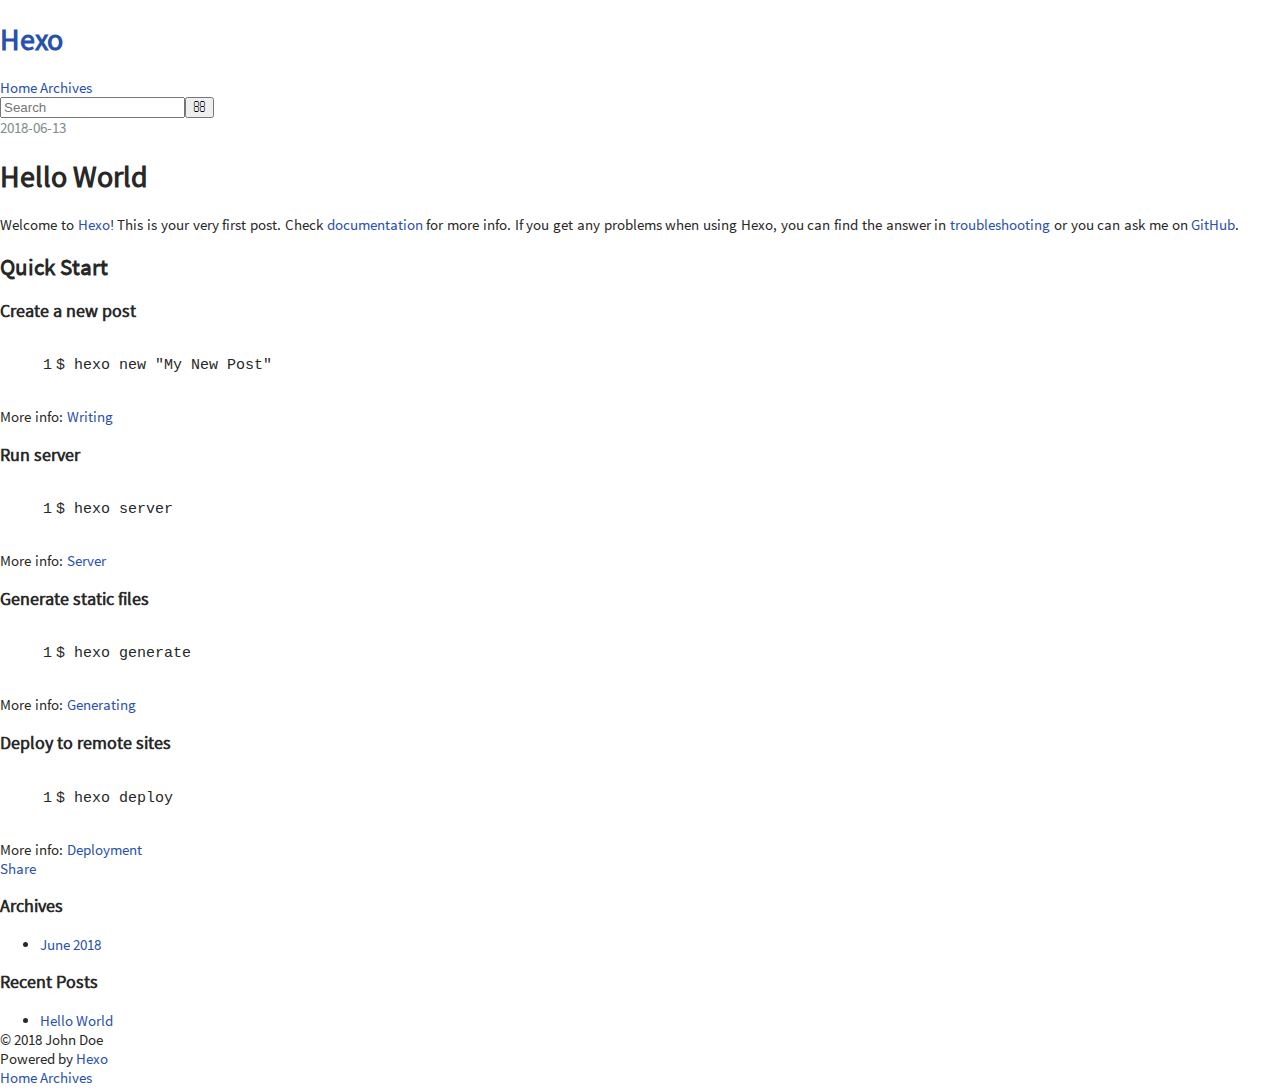
<file: 2018/06/13/hello-world/index.html>
<!DOCTYPE html>
<html>
<head>
  <meta charset="utf-8">
  

  
  <title>Hello World | Hexo</title>
  <meta name="viewport" content="width=device-width, initial-scale=1, maximum-scale=1">
  <meta name="description" content="Welcome to Hexo! This is your very first post. Check documentation for more info. If you get any problems when using Hexo, you can find the answer in troubleshooting or you can ask me on GitHub. Quick">
<meta property="og:type" content="article">
<meta property="og:title" content="Hello World">
<meta property="og:url" content="http://yoursite.com/2018/06/13/hello-world/index.html">
<meta property="og:site_name" content="Hexo">
<meta property="og:description" content="Welcome to Hexo! This is your very first post. Check documentation for more info. If you get any problems when using Hexo, you can find the answer in troubleshooting or you can ask me on GitHub. Quick">
<meta property="og:locale" content="default">
<meta property="og:updated_time" content="2018-06-13T15:54:41.710Z">
<meta name="twitter:card" content="summary">
<meta name="twitter:title" content="Hello World">
<meta name="twitter:description" content="Welcome to Hexo! This is your very first post. Check documentation for more info. If you get any problems when using Hexo, you can find the answer in troubleshooting or you can ask me on GitHub. Quick">
  
    <link rel="alternate" href="/atom.xml" title="Hexo" type="application/atom+xml">
  
  
    <link rel="icon" href="/favicon.png">
  
  
    <link href="//fonts.googleapis.com/css?family=Source+Code+Pro" rel="stylesheet" type="text/css">
  
  <link rel="stylesheet" href="/css/style.css">
</head>

<body>
  <div id="container">
    <div id="wrap">
      <header id="header">
  <div id="banner"></div>
  <div id="header-outer" class="outer">
    <div id="header-title" class="inner">
      <h1 id="logo-wrap">
        <a href="/" id="logo">Hexo</a>
      </h1>
      
    </div>
    <div id="header-inner" class="inner">
      <nav id="main-nav">
        <a id="main-nav-toggle" class="nav-icon"></a>
        
          <a class="main-nav-link" href="/">Home</a>
        
          <a class="main-nav-link" href="/archives">Archives</a>
        
      </nav>
      <nav id="sub-nav">
        
          <a id="nav-rss-link" class="nav-icon" href="/atom.xml" title="RSS Feed"></a>
        
        <a id="nav-search-btn" class="nav-icon" title="Search"></a>
      </nav>
      <div id="search-form-wrap">
        <form action="//google.com/search" method="get" accept-charset="UTF-8" class="search-form"><input type="search" name="q" class="search-form-input" placeholder="Search"><button type="submit" class="search-form-submit">&#xF002;</button><input type="hidden" name="sitesearch" value="http://yoursite.com"></form>
      </div>
    </div>
  </div>
</header>
      <div class="outer">
        <section id="main"><article id="post-hello-world" class="article article-type-post" itemscope itemprop="blogPost">
  <div class="article-meta">
    <a href="/2018/06/13/hello-world/" class="article-date">
  <time datetime="2018-06-13T15:54:41.710Z" itemprop="datePublished">2018-06-13</time>
</a>
    
  </div>
  <div class="article-inner">
    
    
      <header class="article-header">
        
  
    <h1 class="article-title" itemprop="name">
      Hello World
    </h1>
  

      </header>
    
    <div class="article-entry" itemprop="articleBody">
      
        <p>Welcome to <a href="https://hexo.io/" target="_blank" rel="noopener">Hexo</a>! This is your very first post. Check <a href="https://hexo.io/docs/" target="_blank" rel="noopener">documentation</a> for more info. If you get any problems when using Hexo, you can find the answer in <a href="https://hexo.io/docs/troubleshooting.html" target="_blank" rel="noopener">troubleshooting</a> or you can ask me on <a href="https://github.com/hexojs/hexo/issues" target="_blank" rel="noopener">GitHub</a>.</p>
<h2 id="Quick-Start"><a href="#Quick-Start" class="headerlink" title="Quick Start"></a>Quick Start</h2><h3 id="Create-a-new-post"><a href="#Create-a-new-post" class="headerlink" title="Create a new post"></a>Create a new post</h3><figure class="highlight bash"><table><tr><td class="gutter"><pre><span class="line">1</span><br></pre></td><td class="code"><pre><span class="line">$ hexo new <span class="string">"My New Post"</span></span><br></pre></td></tr></table></figure>
<p>More info: <a href="https://hexo.io/docs/writing.html" target="_blank" rel="noopener">Writing</a></p>
<h3 id="Run-server"><a href="#Run-server" class="headerlink" title="Run server"></a>Run server</h3><figure class="highlight bash"><table><tr><td class="gutter"><pre><span class="line">1</span><br></pre></td><td class="code"><pre><span class="line">$ hexo server</span><br></pre></td></tr></table></figure>
<p>More info: <a href="https://hexo.io/docs/server.html" target="_blank" rel="noopener">Server</a></p>
<h3 id="Generate-static-files"><a href="#Generate-static-files" class="headerlink" title="Generate static files"></a>Generate static files</h3><figure class="highlight bash"><table><tr><td class="gutter"><pre><span class="line">1</span><br></pre></td><td class="code"><pre><span class="line">$ hexo generate</span><br></pre></td></tr></table></figure>
<p>More info: <a href="https://hexo.io/docs/generating.html" target="_blank" rel="noopener">Generating</a></p>
<h3 id="Deploy-to-remote-sites"><a href="#Deploy-to-remote-sites" class="headerlink" title="Deploy to remote sites"></a>Deploy to remote sites</h3><figure class="highlight bash"><table><tr><td class="gutter"><pre><span class="line">1</span><br></pre></td><td class="code"><pre><span class="line">$ hexo deploy</span><br></pre></td></tr></table></figure>
<p>More info: <a href="https://hexo.io/docs/deployment.html" target="_blank" rel="noopener">Deployment</a></p>

      
    </div>
    <footer class="article-footer">
      <a data-url="http://yoursite.com/2018/06/13/hello-world/" data-id="cjidf9biq0000tww9q4ssaouu" class="article-share-link">Share</a>
      
      
    </footer>
  </div>
  
    
  
</article>

</section>
        
          <aside id="sidebar">
  
    

  
    

  
    
  
    
  <div class="widget-wrap">
    <h3 class="widget-title">Archives</h3>
    <div class="widget">
      <ul class="archive-list"><li class="archive-list-item"><a class="archive-list-link" href="/archives/2018/06/">June 2018</a></li></ul>
    </div>
  </div>


  
    
  <div class="widget-wrap">
    <h3 class="widget-title">Recent Posts</h3>
    <div class="widget">
      <ul>
        
          <li>
            <a href="/2018/06/13/hello-world/">Hello World</a>
          </li>
        
      </ul>
    </div>
  </div>

  
</aside>
        
      </div>
      <footer id="footer">
  
  <div class="outer">
    <div id="footer-info" class="inner">
      &copy; 2018 John Doe<br>
      Powered by <a href="http://hexo.io/" target="_blank">Hexo</a>
    </div>
  </div>
</footer>
    </div>
    <nav id="mobile-nav">
  
    <a href="/" class="mobile-nav-link">Home</a>
  
    <a href="/archives" class="mobile-nav-link">Archives</a>
  
</nav>
    

<script src="//ajax.googleapis.com/ajax/libs/jquery/2.0.3/jquery.min.js"></script>


  <link rel="stylesheet" href="/fancybox/jquery.fancybox.css">
  <script src="/fancybox/jquery.fancybox.pack.js"></script>


<script src="/js/script.js"></script>



  </div>
</body>
</html>
</file>
<file: css/style.css>
@font-face {
  font-family: 'Source Sans Pro';
  src: url("../fonts/SourceSansPro.ttf");
}
::selection {
  background: #2851ad;
  color: #fff;
}
body {
  font-family: 'Source Sans Pro', 'Helvetica Neue', Arial, sans-serif;
  -webkit-font-smoothing: antialiased;
  -moz-osx-font-smoothing: grayscale;
  -webkit-text-size-adjust: none;
  position: relative;
  height: 100%;
  margin: 0;
  color: #282828;
  font-size: 15px;
}
@media screen and (max-width: 480px) {
  body {
    font-size: 15px;
  }
}
ol,
ul,
form,
p {
  margin: 0;
}
a {
  text-decoration: none;
  color: #2851ad;
  cursor: pointer;
}
p {
  word-spacing: 0.05em;
}
pre {
  overflow-x: auto;
}
.flex-box {
  display: flex;
  display: -ms-flexbox;
  display: -webkit-box;
  display: -webkit-flex;
  transform: unset !important;
}
.wechat-share {
  width: 0;
  height: 0;
  overflow: hidden;
}
.wechat-share img {
  width: 400px;
  height: 400px;
}
.app-body {
  padding: 2em 1em;
  margin: 0 auto;
  height: 100%;
  max-width: 980px;
  position: relative;
  opacity: 0;
  transform: translateY(-20px);
  transition: all 0.4s;
}
.hljs {
  background: none !important;
}
.tags {
  margin: 15px 0;
}
.tags span:first-child {
  margin-right: 10px;
  font-weight: 600;
}
.tag-code {
  font-family: 'Roboto Mono', Monaco, courier, monospace;
  font-size: 0.8em;
  display: inline-block;
  background-color: #f8f8f8;
  color: #e96900;
  padding: 3px 5px;
  margin: 0 2px 5px 0;
  border-radius: 2px;
  white-space: nowrap;
}
.article-card {
  padding-bottom: 20px;
}
.article-card:first-child {
  margin-top: 60px;
}
h2.article-head {
  font-size: 1.6em;
  margin-bottom: 0;
}
.article-head > a {
  color: #282828;
}
.article-head > a:hover {
  border-bottom: 2px solid #2851ad;
}
.article-date {
  color: #7f8c8d;
  margin: 10px 0;
  font-size: 1em;
}
.article-summary {
  margin: 10px 0;
  color: #282828;
}
.more {
  font-weight: 600;
  display: inline-block;
  transition: all 0.3s;
}
.more:hover {
  transform: translateX(10px);
}
#article-banner {
  width: 100%;
  box-sizing: border-box;
  top: 0;
  left: 0;
  padding: 100px 20px 25px 20px;
  text-align: center;
  position: relative;
  background-repeat: no-repeat;
  background-position: center;
  background-size: cover;
}
@media screen and (max-width: 480px) {
  #article-banner {
    padding: 80px 10px 25px 10px;
  }
}
#article-banner h2 {
  margin: 0.4em 0;
  font-size: 2.2em;
  color: #fff;
  text-shadow: 0 0 40px #282828;
  opacity: 0;
  transform: translateY(-20px);
  transition: all 0.4s;
}
@media screen and (max-width: 480px) {
  #article-banner h2 {
    font-size: 2em;
  }
}
#article-banner .post-date {
  margin: 10px 0 20px 0;
  color: #fff;
  opacity: 0;
  transform: translateY(-20px);
  transition: all 0.4s;
  transition-delay: 0.05s;
}
#article-banner .arrow-down {
  display: flex;
  width: 100%;
  justify-content: center;
  opacity: 0;
  transform: translateY(-20px);
  transition: all 0.4s;
  transition-delay: 0.1s;
}
#article-banner .arrow-down a {
  z-index: 4;
  display: block;
  width: 25px;
  height: 25px;
  -webkit-transform: rotate(315deg);
  transform: rotate(315deg);
  -webkit-animation-name: shine;
  -webkit-animation-duration: 1.5s;
  -webkit-animation-iteration-count: infinite;
  animation-iteration-count: infinite;
  border-bottom: 1px solid #fff;
  border-left: 1px solid #fff;
}
.post-article {
  margin-top: 0;
  width: 100%;
}
.money-like {
  padding: 2em 0 3em;
}
.money-like .reward-btn {
  cursor: pointer;
  font-size: 1.6em;
  line-height: 2em;
  position: relative;
  display: block;
  width: 2em;
  height: 2em;
  margin: 0 auto;
  padding: 0;
  text-align: center;
  vertical-align: middle;
  color: #fff;
  border: 1px solid #f1b60e;
  border-radius: 50%;
  background: linear-gradient(to bottom, #fccd60 0, #fbae12 100%, #2989d8 100%, #207cca 100%);
}
.money-like .money-code {
  position: absolute;
  top: -7em;
  left: 50%;
  display: none;
  width: 10.5em;
  height: 5.5em;
  margin-left: -5.9em;
  padding: 10px 15px;
  background: #fff;
  box-shadow: 0 0 0 1px #e5e5e5;
  border-radius: 4px;
}
.money-like .money-code span {
  display: inline-block;
  width: 4.5em;
  height: 4.5em;
}
.money-like .money-code .alipay-code {
  float: left;
}
.money-like .money-code .alipay-code .code-image {
  background-image: url("images/alipay.jpg");
  background-size: contain;
  background-repeat: no-repeat;
  width: 4.5em;
  height: 4.5em;
}
.money-like .money-code .wechat-code {
  float: right;
}
.money-like .money-code .wechat-code .code-image {
  background-image: url("images/wechat.jpg");
  background-size: contain;
  background-repeat: no-repeat;
  width: 4.5em;
  height: 4.5em;
}
.money-like .money-code b {
  font-size: 0.5em;
  line-height: 24px;
  display: block;
  margin: 0;
  text-align: center;
  color: #282828;
}
.notice {
  font-size: 12px;
  display: block;
  margin-top: 10px;
  text-align: center;
  color: #7f8c8d;
  font-style: italic;
}
.qrcode {
  padding-bottom: 30px;
  text-align: center;
  border-bottom: 1px dashed #e5e5e5;
}
.qrcode canvas {
  width: 8em;
  height: 8em;
  padding: 5px;
  box-shadow: 0 0 1px #e3e3e3;
}
#uyan_frame {
  margin-top: 20px;
}
.image-view-wrap {
  position: fixed;
  top: 0;
  left: 0;
  bottom: 0;
  right: 0;
  z-index: 1000;
  transition: all 0.3s ease-in-out;
}
.image-view-wrap .image-view-inner {
  position: relative;
}
.image-view-wrap img {
  display: block;
  margin: 0 auto;
  cursor: zoom-out;
  transition: all 0.3s ease-in-out;
}
.wrap-active {
  background-color: rgba(255,255,255,0.9);
}
.scroll-top {
  cursor: pointer;
  opacity: 0;
  position: fixed;
  box-sizing: border-box;
  right: 2em;
  bottom: 45px;
  width: 40px;
  height: 40px;
  padding: 5px;
  background-color: #2851ad;
  border-radius: 20px;
  transform: translate(80px, 0);
  transition: all 0.3s ease;
  box-shadow: 0 0 3px 0 rgba(0,0,0,0.12), 0 3px 3px 0 rgba(0,0,0,0.24);
}
.scroll-top .arrow-icon {
  background-image: url("images/top.png");
  width: 30px;
  height: 30px;
  display: block;
  background-size: contain;
}
.opacity {
  opacity: 1;
  transform: translate(0, 0);
}
.header {
  background: none;
  border: none;
  position: absolute;
  top: 0;
  left: 0;
  width: 100%;
  z-index: 200;
  transition: background 0.5s;
}
.fixed-header {
  position: fixed;
  background-color: rgba(255,255,255,0.98);
  box-shadow: 0 0 3px rgba(14,14,14,0.26);
}
.fixed-header .home-link {
  color: #2851ad;
}
.fixed-header .menu .icon-bar {
  background-color: #7f8c8d;
}
.fixed-header .item-link {
  color: #282828;
}
.header-container {
  max-width: 1200px;
  height: 40px;
  margin: 0 auto;
  padding: 10px 40px;
  position: relative;
}
@media screen and (max-width: 480px) {
  .header-container {
    padding: 6px 20px;
    position: relative;
  }
}
.logo {
  background: url("images/logo.png");
  background-size: contain;
  width: 40px;
  height: 40px;
  margin-right: 10px;
}
.home-link {
  display: flex;
  align-items: center;
  float: left;
  font-weight: 500;
  color: #fff;
  font-size: 1.5em;
  line-height: 40px;
}
.right-list {
  list-style: none;
  float: right;
  padding: 0;
}
@media screen and (max-width: 480px) {
  .right-list {
    display: none;
  }
}
.list-item {
  display: inline-block;
  margin: 0 8px;
}
.item-link {
  height: 40px;
  line-height: 40px;
  text-decoration: none;
  color: #fff;
  padding-bottom: 3px;
}
.item-link:hover {
  border-bottom: 3px solid #2851ad;
}
.active {
  border-bottom: 3px solid #2851ad;
}
.menu {
  display: none;
  float: right;
  width: 24px;
  height: 24px;
  margin-top: 10px;
}
.menu .icon-bar {
  display: block;
  width: 24px;
  height: 2px;
  border-radius: 1px;
  margin-top: 4px;
  background-color: #fff;
}
@media screen and (max-width: 480px) {
  .menu {
    display: block;
  }
}
.menu-mask {
  display: none;
  position: fixed;
  left: 0;
  top: 52px;
  z-index: 99;
  width: 100%;
  overflow: hidden;
  max-height: 0;
  background: rgba(255,255,255,0.98);
  -webkit-transition: max-height 0.2s ease;
  transition: max-height 0.2s ease;
}
@media screen and (max-width: 480px) {
  .menu-mask {
    display: block;
  }
}
.open {
  max-height: 300px;
  transition-delay: 0.1s;
}
.menu-list {
  padding: 0;
}
.menu-item {
  position: relative;
  list-style: none;
  text-align: center;
  padding: 10px 0;
}
.menu-item:after {
  content: '';
  position: absolute;
  left: 0;
  bottom: 0;
  width: 100%;
  border-bottom: 1px solid #e5e5e5;
  -webkit-transform: scaleY(0.5);
  transform: scaleY(0.5);
}
.menu-link {
  text-decoration: none;
  color: #7f8c8d;
}
.mobile-active {
  color: #2851ad;
}
.app-footer {
  padding: 1em 0;
  margin: 0 auto;
  max-width: 850px;
  border-top: 1px solid #e5e5e5;
  background-color: #fff;
  text-align: center;
  font-size: 0.9em;
}
.copyright {
  text-align: right;
  color: #7f8c8d;
  line-height: 1.5;
}
.copyright a.active {
  color: #7f8c8d;
}
.guide-pager {
  margin: 1em 3em;
  display: flex;
  justify-content: space-between;
  font-size: 15px;
  font-weight: 600;
}
.page-arrow {
  color: #282828;
}
.unvisible {
  visibility: hidden;
}
.markdown-content,
.article-summary {
  overflow-y: auto;
  overflow-x: hidden;
}
.markdown-content pre,
.article-summary pre,
.markdown-content code,
.article-summary code {
  font-family: 'Roboto Mono', Monaco, courier, monospace;
  font-size: 13px;
}
@media screen and (max-width: 480px) {
  .markdown-content pre,
  .article-summary pre,
  .markdown-content code,
  .article-summary code {
    font-size: 12px;
  }
}
.markdown-content pre .line,
.article-summary pre .line,
.markdown-content code .line,
.article-summary code .line {
  min-height: 13px;
  margin: 2px 0;
}
.markdown-content p,
.article-summary p {
  line-height: 1.6em;
}
.markdown-content p code,
.article-summary p code {
  background-color: #f8f8f8;
  color: #e96900;
  padding: 3px 5px;
  margin: 0 2px;
  border-radius: 2px;
  white-space: nowrap;
}
.markdown-content h1,
.article-summary h1 {
  font-size: 1.8em;
}
.markdown-content h2,
.article-summary h2 {
  font-size: 1.5em;
}
.markdown-content h3,
.article-summary h3 {
  margin: 1em 0;
  font-size: 1.3em;
  padding-bottom: 0.3em;
  border-bottom: 1px solid #e5e5e5;
}
.markdown-content h4,
.article-summary h4 {
  margin: 1em 0;
  font-size: 1.2em;
}
.markdown-content h4:before,
.article-summary h4:before {
  content: "#";
  color: #2851ad;
  margin-right: 5px;
  font-size: 1.2em;
  font-weight: 700;
}
.markdown-content h5,
.article-summary h5 {
  font-size: 1em;
  margin: 0.8em 0;
}
.markdown-content blockquote,
.article-summary blockquote {
  margin: 1em 0;
  padding: 15px 20px;
  border-left: 4px solid #2851ad;
  background: #f8f8f8;
  border-bottom-right-radius: 2px;
  border-top-right-radius: 2px;
}
.markdown-content ul,
.article-summary ul,
.markdown-content ol,
.article-summary ol {
  overflow: auto;
  margin: 15px 0;
}
.markdown-content ul li,
.article-summary ul li,
.markdown-content ol li,
.article-summary ol li {
  padding: 5px 0;
}
.markdown-content img,
.article-summary img {
  max-width: 100%;
  display: block;
  margin: 20px auto;
  cursor: zoom-in;
}
.markdown-content figure,
.article-summary figure {
  background: #f8f8f8;
  padding: 0 10px;
  border-radius: 2px;
  margin: 20px 0;
  overflow: auto;
  position: relative;
}
.markdown-content figure:after,
.article-summary figure:after {
  content: attr(data-lang);
  position: absolute;
  top: 0;
  right: 0;
  color: #ccc;
  text-align: right;
  font-size: 0.7em;
  padding: 5px 10px 0;
  line-height: 15px;
  height: 15px;
  font-weight: 500;
}
.markdown-content > table,
.article-summary > table {
  width: 100%;
}
.markdown-content > table thead,
.article-summary > table thead {
  background-color: #2851ad;
  border-top-width: 1px;
  border-top-style: solid;
  border-top-color: #e5e5e5;
}
.markdown-content > table thead th,
.article-summary > table thead th {
  padding: 5px 10px;
  color: #fff;
}
.markdown-content > table tbody tr:nth-child(even),
.article-summary > table tbody tr:nth-child(even) {
  background: #e6eed6;
}
.markdown-content > table tbody tr:nth-child(odd),
.article-summary > table tbody tr:nth-child(odd) {
  background: #fff;
}
.markdown-content > table tbody tr td,
.article-summary > table tbody tr td {
  padding: 5px 10px;
}
.markdown-content hr,
.article-summary hr {
  border: none;
  border-bottom: 1px dashed #e5e5e5;
  margin: 30px 0;
}
#tag-cloud {
  margin: 30px 0;
  text-align: center;
}
#tag-cloud a {
  border: none;
  line-height: 28px;
  margin: 0 4px;
  margin-bottom: 8px;
  background: #63a35c;
  display: inline-block;
  border-radius: 4px;
  padding: 0 10px;
  color: #fff;
  transition: background 0.5s;
}
#tag-cloud a:hover {
  background: #0085a1;
}
#tag-cloud .tag0 {
  background: #bbe;
}
#tag-cloud .tag1 {
  background: #9cb2e1;
}
#tag-cloud .tag2 {
  background-color: rgba(0,133,161,0.8);
}
.tag-list {
  margin-left: 1em;
  margin-right: 1em;
}
.tag-name {
  font-size: 1.4em;
  position: relative;
}
.tag-name:before {
  content: "#";
  color: #2851ad;
  position: absolute;
  left: -0.7em;
  top: -2px;
  font-size: 1.2em;
  font-weight: 700;
}
.tag-preview {
  font-size: 1.1em;
  padding-left: 1em;
}
.tag-preview li {
  cursor: pointer;
  margin: 10px 0;
}
#archives:before {
  position: absolute;
  top: 2em;
  bottom: 1em;
  left: 30px;
  height: auto;
  content: '';
  background-color: #2851ad;
  width: 4px;
}
.time-section {
  padding-left: 30px;
  position: relative;
}
.time-section .section-year {
  cursor: pointer;
  font-size: 1.8em;
  margin-left: 10px;
}
.time-section .section-year:before {
  position: absolute;
  left: 8px;
  top: 11px;
  content: '';
  background-color: #fff;
  width: 12px;
  height: 12px;
  border: 2px solid #2851ad;
  border-radius: 50%;
}
.time-section .section-list .section-list-item {
  margin: 20px 0 20px 10px;
  position: relative;
}
.time-section .section-list .section-list-item:before {
  position: absolute;
  left: -29px;
  top: 7px;
  content: '';
  background-color: #2851ad;
  width: 10px;
  height: 10px;
  border-radius: 50%;
}
.time-section .section-list .section-list-item .archive-title {
  color: #282828;
  transition: all 0.3s ease;
  font-size: 1.1em;
}
.time-section .section-list .section-list-item .archive-title:hover {
  color: #2851ad;
  padding-left: 10px;
}
.time-section .section-list .section-list-item .archive-date {
  color: #7f8c8d;
  font-size: 0.9em;
  margin: 5px 0;
}
#about-banner {
  width: 100%;
  position: relative;
  background-repeat: no-repeat;
  background-position: center;
  background-size: cover;
  height: 350px;
}
#about-banner:after {
  position: absolute;
  top: 0;
  left: 0;
  width: 100%;
  height: 100%;
  content: '';
  opacity: 0.25;
  background: url("images/escheres.png");
  background-color: rgba(0,0,0,0.05);
}
@media screen and (max-width: 480px) {
  #about-banner {
    height: 250px;
  }
}
.author {
  margin-top: -50px;
  width: 100%;
  background: #f8f8f8;
  text-align: center;
  padding: 0 1em 30px 1em;
  box-sizing: border-box;
}
.author .head {
  width: 100px;
  height: 100px;
  border-radius: 50%;
  padding: 3px;
  background: #fff;
  box-shadow: 0 0 5px #95a5a6;
  position: relative;
  margin: 0 auto;
  opacity: 0;
  transform: translateY(-20px);
  transition: all 0.4s;
}
.author .head img {
  width: 100%;
  height: 100%;
  display: block;
  border-radius: 50%;
}
.author h3 {
  font-size: 1.4em;
  opacity: 0;
  transform: translateY(-20px);
  transition: all 0.4s;
  transition-delay: 0.05s;
}
.author .description {
  opacity: 0;
  transform: translateY(-20px);
  transition: all 0.4s;
  transition-delay: 0.1s;
}
.author .share-icons {
  opacity: 0;
  transform: translateY(-20px);
  transition: all 0.4s;
  transition-delay: 0.15s;
  margin-top: 2em;
}
.author .share-icons a {
  font-size: 1em;
  display: inline-block;
  margin: 0 0.4em;
}
.author .share-icons a:hover {
  transition: opacity 0.2s;
  opacity: 0.6;
}
.author .share-icons .icon-weibo {
  color: #e6162d;
}
.author .share-icons .icon-github {
  color: #333;
}
.author .share-icons .icon-linkedin {
  color: #0077b5;
}
.author .share-icons .icon-zhihu {
  color: #0767c8;
}
.author .share-icons .icon-twitter {
  color: #2aa9e0;
}
.author .share-icons .icon-douban {
  color: #00b51d;
}
.project-app {
  max-width: 1020px;
  min-width: 300px;
  padding: 1em 0;
}
.card-container {
  margin: 30px auto;
  display: -webkit-flex;
  display: flex;
  justify-content: space-between;
  flex-wrap: wrap;
}
@media screen and (max-width: 960px) {
  .card-container {
    width: 660px;
  }
}
@media screen and (max-width: 660px) {
  .card-container {
    width: 320px;
  }
}
.card-container .project-card {
  width: 320px;
  height: 160px;
  margin-bottom: 20px;
  position: relative;
}
.card-container .project-card .card-wrap {
  box-sizing: border-box;
  height: 100%;
  display: block;
  padding: 20px;
  border: 1px solid #e5e5e5;
  border-radius: 4px;
  color: #282828;
  transition: border-color 0.1s ease-in-out, box-shadow 0.1s ease-in-out;
}
.card-container .project-card .card-wrap:hover {
  border-color: rgba(0,0,0,0.1) rgba(0,0,0,0.1) rgba(0,0,0,0.15);
  box-shadow: 0 1px 3px rgba(0,0,0,0.05), 0 4px 12px rgba(0,0,0,0.1);
}
.card-container .project-card .card-wrap .card-header {
  position: absolute;
  width: 100%;
  height: 20px;
  top: 0;
  left: 0;
  border-top-left-radius: 4px;
  border-top-right-radius: 4px;
}
.card-container .project-card .card-wrap .card-title {
  margin-top: 10px;
  margin-bottom: 5px;
  font-size: 1.2em;
}
.card-container .project-card .card-wrap .card-footer {
  box-sizing: border-box;
  position: absolute;
  width: 100%;
  padding: 0 20px;
  bottom: 20px;
  left: 0;
}
.card-container .project-card .card-wrap .card-footer span:first-child {
  padding-right: 20px;
}
.card-container .project-card .card-wrap .card-footer span .fa {
  padding-right: 5px;
}
.catalog-container {
  display: block;
  margin-left: 20px;
  flex-basis: 280px;
  -webkit-flex-basis: 280px;
  flex-shrink: 0;
  -webkit-flex-shrink: 0;
}
@media screen and (max-width: 960px) {
  .catalog-container {
    display: none;
  }
}
.catalog-container .fixed-toc {
  position: fixed;
  top: 90px;
}
.catalog-container .toc-main {
  padding-left: 20px;
  border-left: 1px solid #e5e5e5;
  width: 280px;
  box-sizing: border-box;
}
.catalog-container .toc-main .toc-title {
  font-size: 1.2em;
  position: relative;
  padding-left: 28px;
}
.catalog-container .toc-main .toc-title:before {
  content: '';
  position: absolute;
  width: 22px;
  height: 22px;
  left: 0;
  top: 2px;
  background: url("images/catalog.png") no-repeat;
  background-size: contain;
}
.catalog-container .toc-main .toc-nav {
  padding: 0;
  margin-top: 1em;
  overflow-y: scroll;
  max-height: 480px;
}
.catalog-container .toc-main .toc-nav::-webkit-scrollbar {
  display: none;
}
.catalog-container .toc-main ol {
  padding-left: 20px;
}
.catalog-container .toc-main li {
  list-style-type: none;
  line-height: 1.5;
}
.nav-container {
  width: 100%;
  padding-top: 1.5em;
  margin-top: 1.5em;
  border-top: 1px dashed #e5e5e5;
  font-weight: 600;
}
.nav-container:after,
.nav-container:before {
  content: '';
  display: table;
  clear: both;
}
.nav-container .nav-left {
  float: left;
}
.nav-container .nav-right {
  float: right;
}
.nav-container .nav-arrow {
  color: #282828;
}
@-moz-keyframes shine {
  0%, 100% {
    opacity: 0.1;
  }
  25%, 75% {
    opacity: 0.2;
  }
  50% {
    opacity: 1;
  }
}
@-webkit-keyframes shine {
  0%, 100% {
    opacity: 0.1;
  }
  25%, 75% {
    opacity: 0.2;
  }
  50% {
    opacity: 1;
  }
}
@-o-keyframes shine {
  0%, 100% {
    opacity: 0.1;
  }
  25%, 75% {
    opacity: 0.2;
  }
  50% {
    opacity: 1;
  }
}
@keyframes shine {
  0%, 100% {
    opacity: 0.1;
  }
  25%, 75% {
    opacity: 0.2;
  }
  50% {
    opacity: 1;
  }
}
</file>
